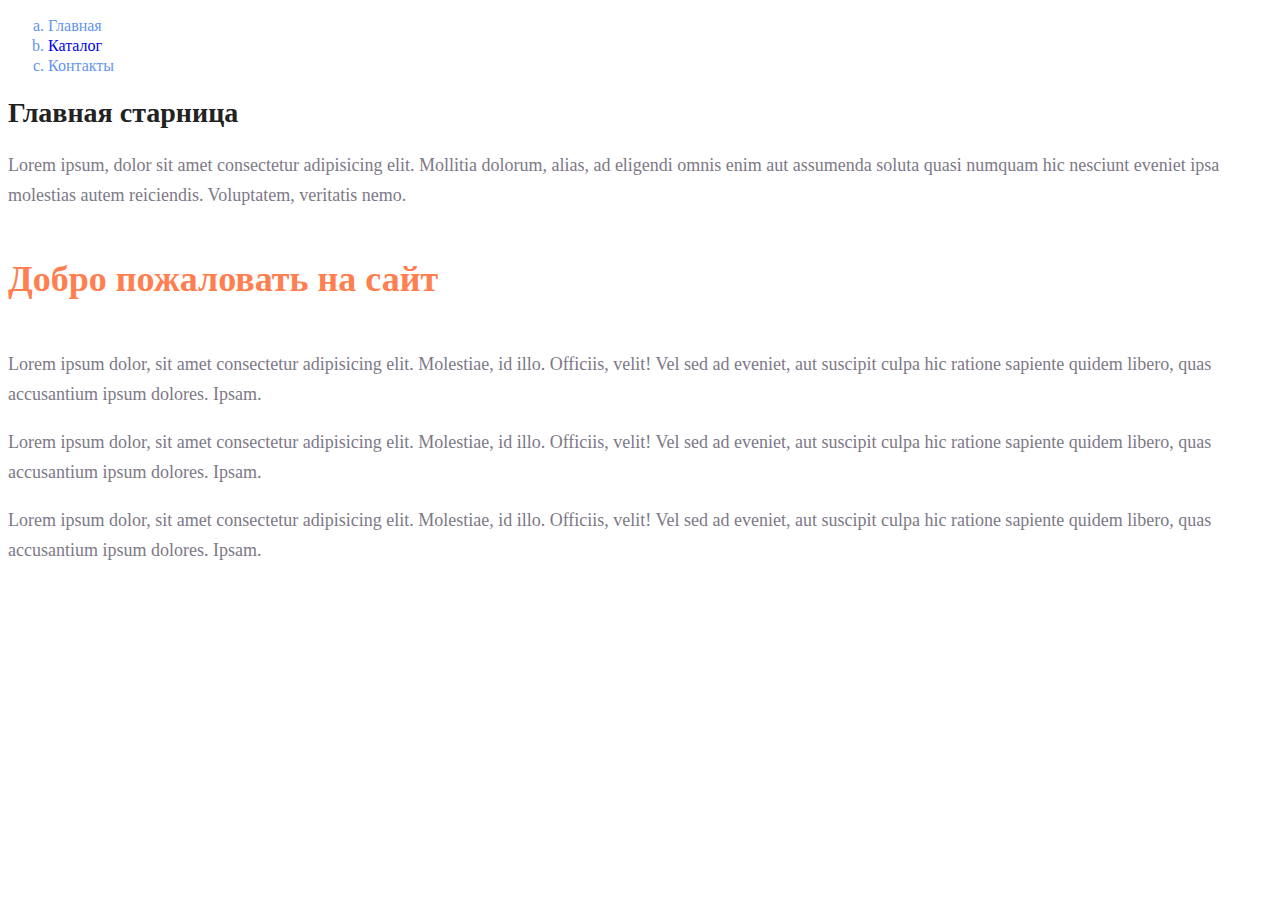
<file: index.html>
<!DOCTYPE html>
<html lang="ru">

<head>
    <meta charset="UTF-8">
    <meta http-equiv="X-UA-Compatible" content="IE=edge">
    <meta name="viewport" content="width=device-width, initial-scale=1.0">
    <title>Главная страница</title>
    <link rel="stylesheet" href="style.css">
</head>

<body>
    <ol type="a" class="menu_link">
        <li>Главная</li>
        <li><a href="catalog/catalog.html">Каталог</a></li>
        <li>Контакты</li>
    </ol>
    <h1 class="title">Главная старница</h1>
    <p>Lorem ipsum, dolor sit amet consectetur adipisicing elit. Mollitia dolorum, alias, ad eligendi omnis
        enim aut
        assumenda soluta quasi numquam hic nesciunt eveniet ipsa molestias autem reiciendis. Voluptatem, veritatis nemo.
    </p>
    <h2 class="subtitle">Добро пожаловать на сайт</h2>
    <p>Lorem ipsum dolor, sit amet consectetur adipisicing elit. Molestiae, id illo. Officiis, velit! Vel
        sed ad
        eveniet, aut suscipit culpa hic ratione sapiente quidem libero, quas accusantium ipsum dolores. Ipsam.</p>
    <p>Lorem ipsum dolor, sit amet consectetur adipisicing elit. Molestiae, id illo. Officiis, velit! Vel sed ad
        eveniet, aut suscipit culpa hic ratione sapiente quidem libero, quas accusantium ipsum dolores. Ipsam.</p>
    <p>Lorem ipsum dolor, sit amet consectetur adipisicing elit. Molestiae, id illo. Officiis, velit! Vel sed ad
        eveniet, aut suscipit culpa hic ratione sapiente quidem libero, quas accusantium ipsum dolores. Ipsam.</p>
</body>

</html>
</file>
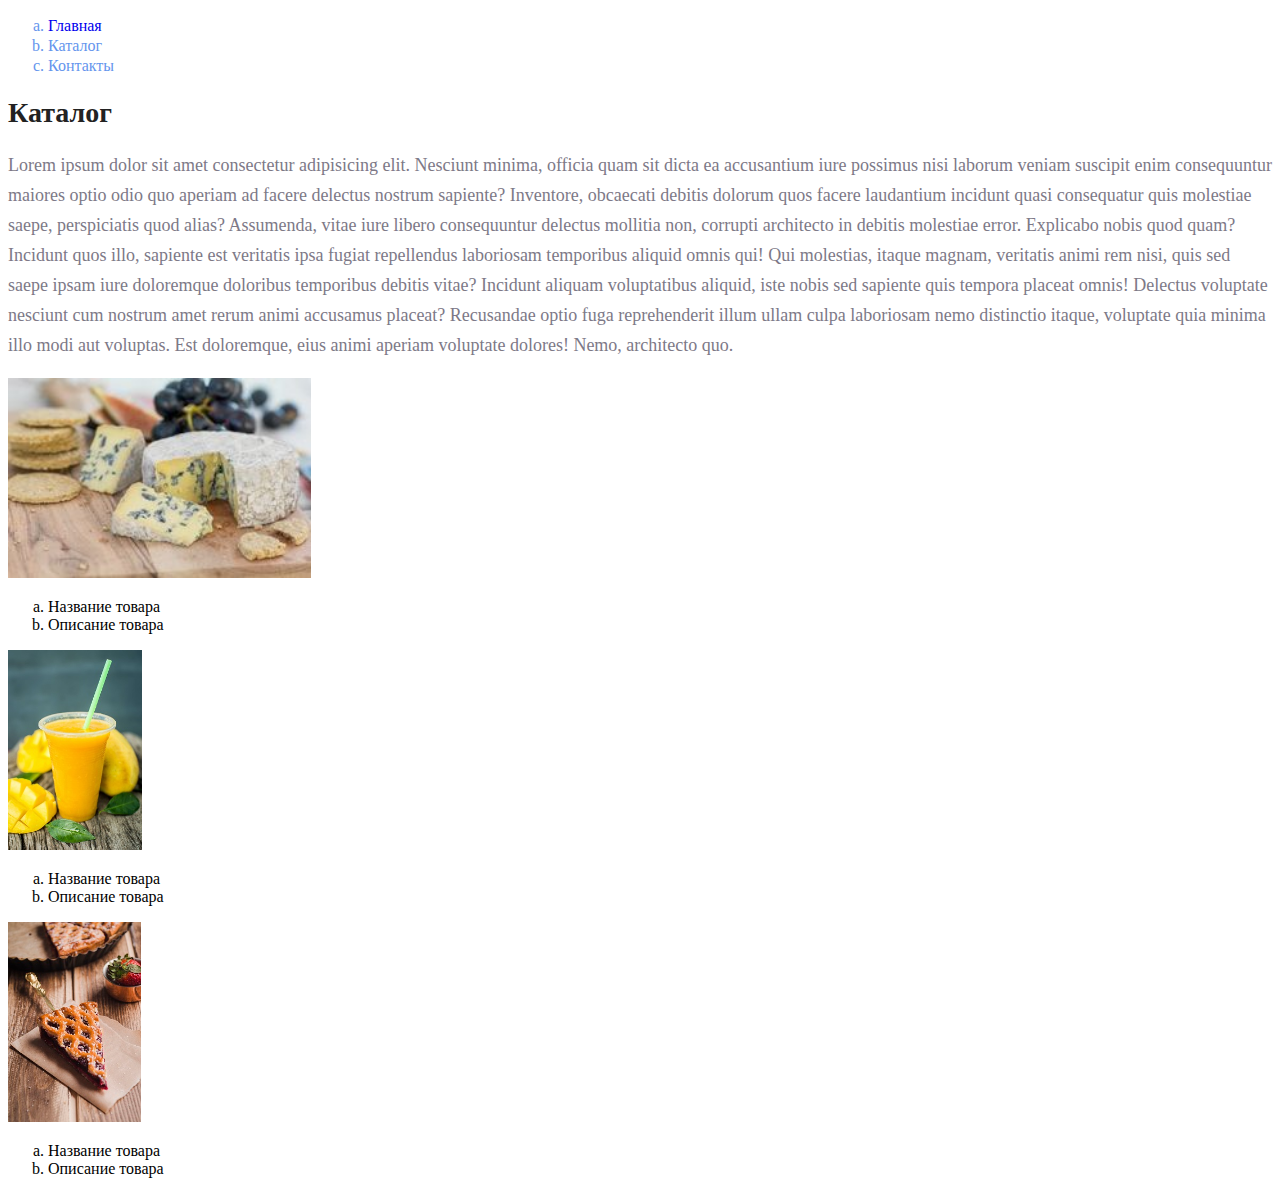
<file: catalog/catalog.html>
<!DOCTYPE html>
<html lang="ru">

<head>
    <meta charset="UTF-8">
    <meta http-equiv="X-UA-Compatible" content="IE=edge">
    <meta name="viewport" content="width=device-width, initial-scale=1.0">
    <title>Каталог</title>
    <link rel="stylesheet" href="../style.css">
</head>

<body>
    <ol type="a" class="menu_link">
        <li><a href="../index.html">Главная</a></li>
        <li>Каталог</li>
        <li>Контакты</li>
    </ol>
    <h1 class="title">Каталог</h1>
    <p>Lorem ipsum dolor sit amet consectetur adipisicing elit. Nesciunt minima, officia quam sit dicta ea accusantium
        iure
        possimus nisi laborum veniam suscipit enim consequuntur maiores optio odio quo aperiam ad facere delectus
        nostrum
        sapiente? Inventore, obcaecati debitis dolorum quos facere laudantium incidunt quasi consequatur quis molestiae
        saepe, perspiciatis quod alias? Assumenda, vitae iure libero consequuntur delectus mollitia non, corrupti
        architecto
        in debitis molestiae error. Explicabo nobis quod quam? Incidunt quos illo, sapiente est veritatis ipsa fugiat
        repellendus laboriosam temporibus aliquid omnis qui! Qui molestias, itaque magnam, veritatis animi rem nisi,
        quis
        sed saepe ipsam iure doloremque doloribus temporibus debitis vitae? Incidunt aliquam voluptatibus aliquid, iste
        nobis sed sapiente quis tempora placeat omnis! Delectus voluptate nesciunt cum nostrum amet rerum animi
        accusamus
        placeat? Recusandae optio fuga reprehenderit illum ullam culpa laboriosam nemo distinctio itaque, voluptate quia
        minima illo modi aut voluptas. Est doloremque, eius animi aperiam voluptate dolores! Nemo, architecto quo.</p>
    <img src="../img/5fd69baf5900898237789bdce7cda643.jpg" height="200" alt="Сыр с плесенью">
    <ol type="a">
        <li>Название товара</li>
        <li>Описание товара</li>
    </ol>
    <img src="../img/mango-shake-fresh-smoothies.jpg" height="200" alt="Манговый сок">
    <ol type="a">
        <li>Название товара</li>
        <li>Описание товара</li>
    </ol>
    <img src="../img/slice-tasty-tart-with-jam.jpg" height="200" alt="Выпечка">
    <ol type="a">
        <li>Название товара</li>
        <li>Описание товара</li>
    </ol>
</body>

</html>
</file>
<file: style.css>
a {
    text-decoration: none;
}

.menu_link {
    color: cornflowerblue;
    font-size: 16px;
    line-height: 20px;
}

.title {
    color: #222222;
    font-size: 28px;
    line-height: 36px;
    font-weight: bold;
}

/* Так как условие - для всх параграфов создать класс и одинаковый стиль, помоему проще применить стили к тегу. */
p {
    font-style: normal;
    font-weight: 300;
    font-size: 18px;
    line-height: 30px;
    color: #7D7987;
}

.subtitle {
    color: coral;
    font-style: normal;
    font-weight: 700;
    font-size: 36px;
    line-height: 80px;
}
</file>
